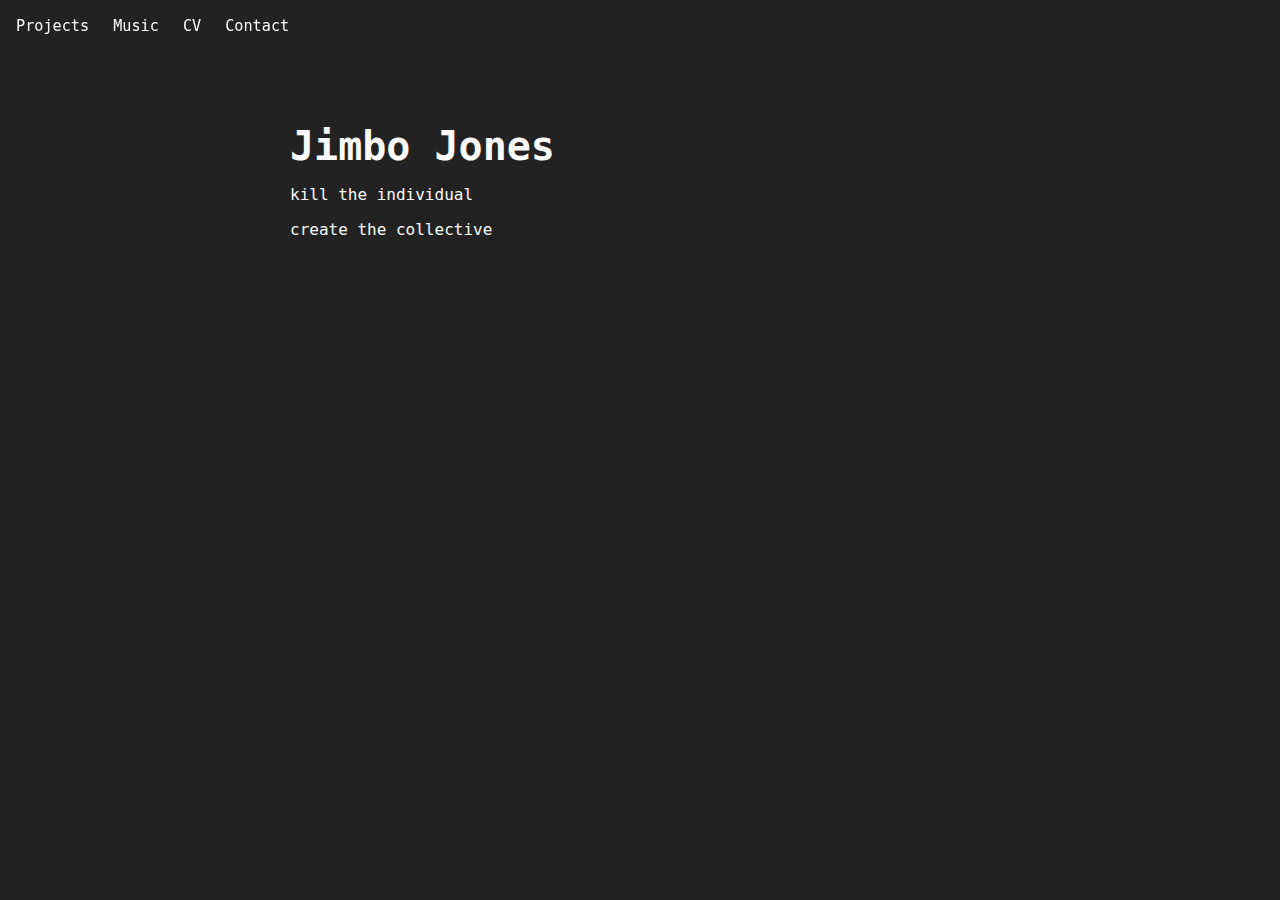
<file: index.html>
<!DOCTYPE html>
<html lang="en">
<head>
  <meta charset="UTF-8" />
  <title>Jimbo Jones</title>
  <meta name="viewport" content="width=device-width, initial-scale=1" />
  <link rel="stylesheet" href="style.css">
</head>

<body>

<nav>
  <ul class="nav">
    <li class="dropdown">
      <a href="#">Projects</a>
      <ul class="dropdown-menu">
        <!--<li><a href="we-only-want.html">We Only Want…</a></li>-->
        <li><a href="https://jimbojonesdub.bandcamp.com/album/the-heat-death-of-my-hometown" target="_blank">The Heat Death of My Hometown</a></li>
        <li><a href="https://www.lintenafarraige.ie/" target="_blank">Línte na Farraige</a></li>
        <li><a href="https://ann-upton.com/projects/the-looking-game/" target="_blank">The Looking Game</a></li>
        <li><a href="https://www.instagram.com/tapeoflifespan/" target="_blank">Tape of Life</a></li>
      </ul>
    </li>

    <li><a href="https://jimbojonesdub.bandcamp.com" target="_blank">Music</a></li>
    <li><a href="cv.html">CV</a></li>
    <li><a href="mailto:jamieprm@gmail.com">Contact</a></li>
  </ul>
</nav>

  <main>
    <h1>Jimbo Jones</h1>

    <section id="about">
      <p>kill the individual</p>
      <p>create the collective</p>
    </section>

  </main>
</body>
</html>
</file>
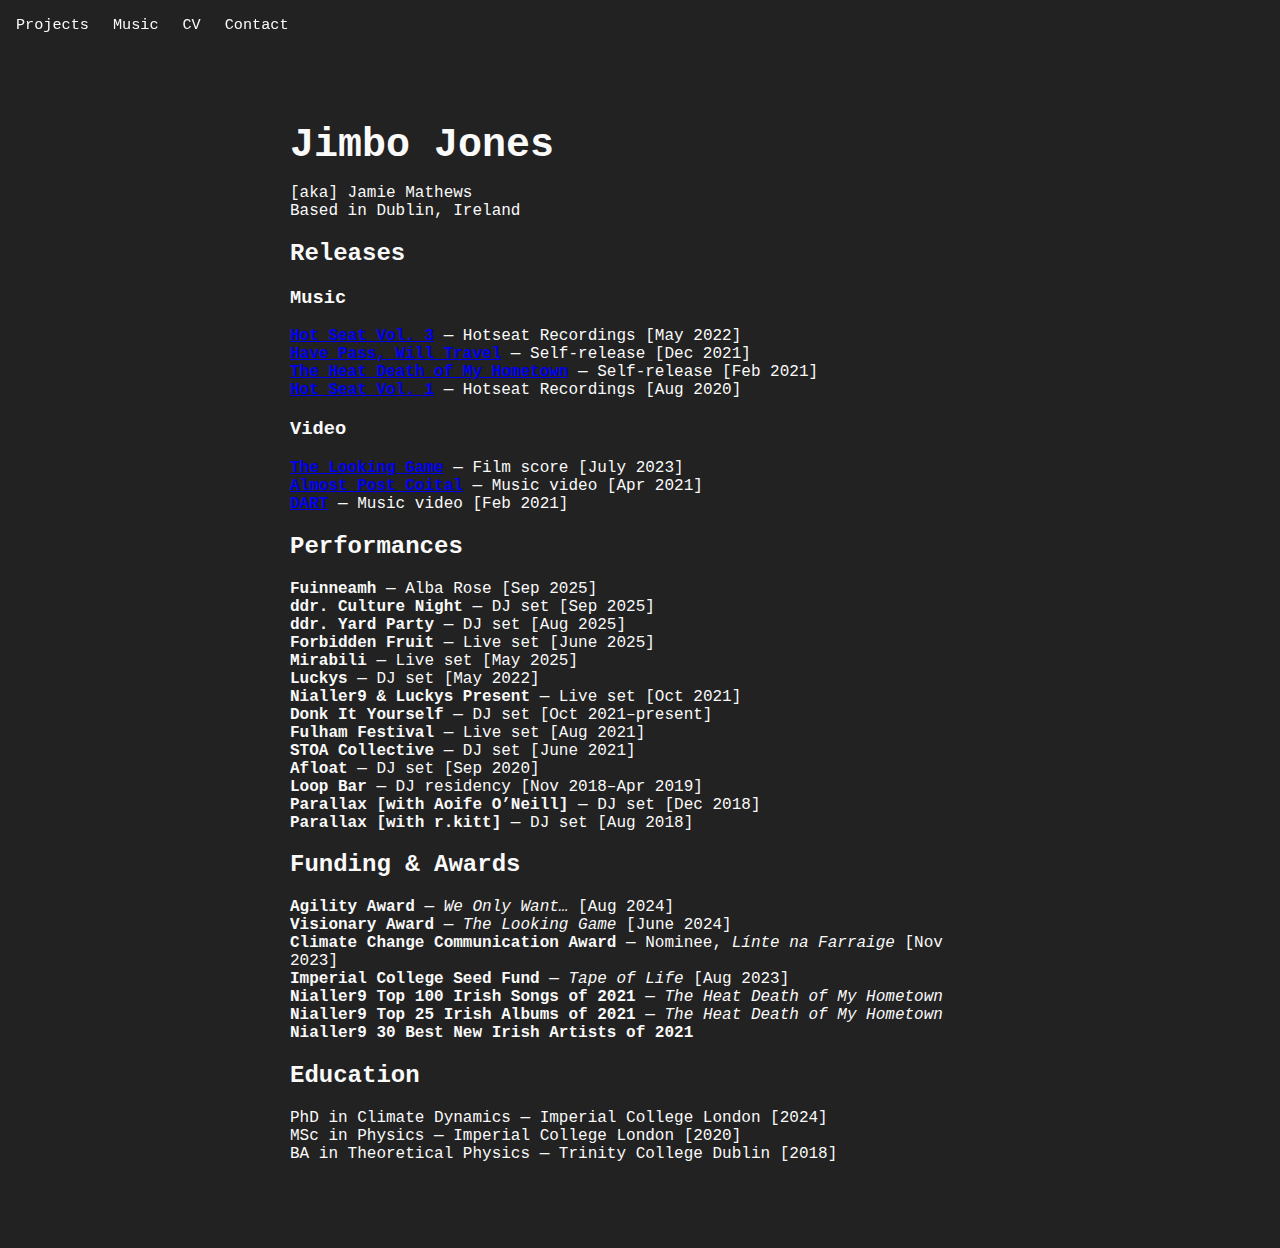
<file: cv.html>
<!DOCTYPE html>
<html lang="en">
<head>
  <meta charset="UTF-8" />
  <title>Jimbo Jones — CV</title>
  <meta name="viewport" content="width=device-width, initial-scale=1" />
  <link rel="stylesheet" href="style.css">
</head>

<body>
<nav>
  <ul class="nav">
    <li class="dropdown">
      <a href="#">Projects</a>
      <ul class="dropdown-menu">
        <li><a href="we-only-want.html">We Only Want…</a></li>
        <li><a href="https://jimbojonesdub.bandcamp.com/album/the-heat-death-of-my-hometown" target="_blank">The Heat Death of My Hometown</a></li>
        <li><a href="https://www.lintenafarraige.ie/" target="_blank">Línte na Farraige</a></li>
        <li><a href="https://ann-upton.com/projects/the-looking-game/" target="_blank">The Looking Game</a></li>
        <li><a href="https://www.instagram.com/tapeoflifespan/" target="_blank">Tape of Life</a></li>
      </ul>
    </li>

    <li><a href="https://jimbojonesdub.bandcamp.com" target="_blank">Music</a></li>
    <li><a href="cv.html">CV</a></li>
    <li><a href="mailto:jamieprm@gmail.com">Contact</a></li>
  </ul>
</nav>

<main class="cv">
  <h1>Jimbo Jones</h1>

  <p>
    [aka] Jamie Mathews<br>
    Based in Dublin, Ireland
  </p>

  <h2>Releases</h2>

  <h3>Music</h3>
  <p>
    <a href="https://www.beatport.com/release/hotseat-vol-3/3676397" target="_blank"><strong>Hot Seat Vol. 3</strong></a> — Hotseat Recordings [May 2022]<br>
    <a href="https://jimbojonesdub.bandcamp.com/album/have-pass-will-travel" target="_blank"><strong>Have Pass, Will Travel</strong></a> — Self-release [Dec 2021]<br>
    <a href="https://jimbojonesdub.bandcamp.com/album/the-heat-death-of-my-hometown" target="_blank"><strong>The Heat Death of My Hometown</strong></a> — Self-release [Feb 2021]<br>
    <a href="https://www.beatport.com/release/hotseat-vol-1/3053579" target="_blank"><strong>Hot Seat Vol. 1</strong></a> — Hotseat Recordings [Aug 2020]
  </p>

  <h3>Video</h3>
  <p>
    <a href="https://ann-upton.com/projects/the-looking-game/" target="_blank"><strong>The Looking Game</strong></a> — Film score [July 2023]<br>
    <a href="https://www.youtube.com/watch?v=8CLqGL6wjy4" target="_blank"><strong>Almost Post Coital</strong></a> — Music video [Apr 2021]<br>
    <a href="https://www.youtube.com/watch?v=gFWsANTpa38" target="_blank"><strong>DART</strong></a> — Music video [Feb 2021]
  </p>
<!--
  <h3>Print</h3>
  <p>
    <a href="https://granthaminstitute.com/2023/03/27/linte-na-farraige-shedding-light-on-rising-seas-and-what-it-means-for-us/" target="_blank">Shedding Light on Rising Seas…</a> — Grantham Institute [Mar 2023]<br>
    <a href="https://nialler9.com/producer-jimbo-jones-debut-album-is-a-direct-response-to-dublins-developer-lead-housing-landscape-decaying-culture/" target="_blank">Nialler9</a> [Mar 2021]<br>
    <a href="https://www.hotpress.com/culture/escaping-dublin-doesnt-remove-you-from-gentrification-dj-jimbo-jones-on-his-debut-album-the-heat-death-of-my-hometown-22843553" target="_blank">Hot Press</a> [Feb 2021]<br>
    <a href="https://www.theransomnote.com/art-culture/reviews-art-culture/gentrified-fun-jimbo-jones-talks-about-the-death-of-dublin/" target="_blank">Ransom Note</a> [Feb 2021]<br>
    Plain Sailing [Feb 2021]
  </p>
-->
  <h2>Performances</h2>
  <p>
    <strong>Fuinneamh</strong> — Alba Rose [Sep 2025]<br>
    <strong>ddr. Culture Night</strong> — DJ set [Sep 2025]<br>
    <strong>ddr. Yard Party</strong> — DJ set [Aug 2025]<br>
    <strong>Forbidden Fruit</strong> — Live set [June 2025]<br>
    <strong>Mirabili</strong> — Live set [May 2025]<br>
    <strong>Luckys</strong> — DJ set [May 2022]<br>
    <strong>Nialler9 & Luckys Present</strong> — Live set [Oct 2021]<br>
    <strong>Donk It Yourself</strong> — DJ set [Oct 2021–present]<br>
    <strong>Fulham Festival</strong> — Live set [Aug 2021]<br>
    <strong>STOA Collective</strong> — DJ set [June 2021]<br>
    <strong>Afloat</strong> — DJ set [Sep 2020]<br>
    <strong>Loop Bar</strong> — DJ residency [Nov 2018–Apr 2019]<br>
    <strong>Parallax [with Aoife O’Neill]</strong> — DJ set [Dec 2018]<br>
    <strong>Parallax [with r.kitt]</strong> — DJ set [Aug 2018]
  </p>

  <h2>Funding & Awards</h2>
  <p>
    <strong>Agility Award</strong> — <em>We Only Want…</em> [Aug 2024]<br>
    <strong>Visionary Award</strong> — <em>The Looking Game</em> [June 2024]<br>
    <strong>Climate Change Communication Award</strong> — Nominee, <em>Línte na Farraige</em> [Nov 2023]<br>
    <strong>Imperial College Seed Fund</strong> — <em>Tape of Life</em> [Aug 2023]<br>
    <strong>Nialler9 Top 100 Irish Songs of 2021</strong> — <em>The Heat Death of My Hometown</em><br>
    <strong>Nialler9 Top 25 Irish Albums of 2021</strong> — <em>The Heat Death of My Hometown</em><br>
    <strong>Nialler9 30 Best New Irish Artists of 2021</strong>
  </p>

  <h2>Education</h2>
  <p>
    PhD in Climate Dynamics — Imperial College London [2024]<br>
    MSc in Physics — Imperial College London [2020]<br>
    BA in Theoretical Physics — Trinity College Dublin [2018]
  </p>

</main>

</body>
</html>
</file>
<file: style.css>
body {
  margin: 0;
  font-family: monospace, system-ui, -apple-system, BlinkMacSystemFont, sans-serif;
  background: #222;
  color: #fafafa;
}

main {
  max-width: 700px;
  padding: 2rem;
  margin: 4rem auto 0;
  text-align: left;
}

h1 {
  font-size: 2.5rem;
  margin-bottom: 1rem;
}

/* Navigation */
nav {
  position: fixed;
  top: 0;
  width: 100%;
  padding: 1rem;
}

.nav {
  list-style: none;
  margin: 0;
  padding: 0;
  display: flex;
  justify-content: flex-start;
  gap: 1.5rem;
}

.nav > li {
  position: relative;
}

.nav a {
  text-decoration: none;
  color: #fafafa;
  font-size: 0.95rem;
}

.nav a:hover {
  color: #ccc;
}

/* Dropdown */
.dropdown-menu {
  position: absolute;
  top: 1.8rem;
  right: 0;
  list-style: none;
  padding: 0.5rem 0;
  margin: 0;
  background: #111;
  border: 1px solid #444;
  min-width: 220px;

  opacity: 0;
  visibility: hidden;
  transform: translateY(-5px);
  transition: opacity 0.15s ease, transform 0.15s ease;
}

.dropdown-menu a {
  display: block;
  padding: 0.5rem 1rem;
  color: #fafafa;
}

.dropdown-menu a:hover {
  background: #333;
}

/* Show dropdown */
.dropdown:hover .dropdown-menu {
  opacity: 1;
  visibility: visible;
  transform: translateY(0);
}
</file>
